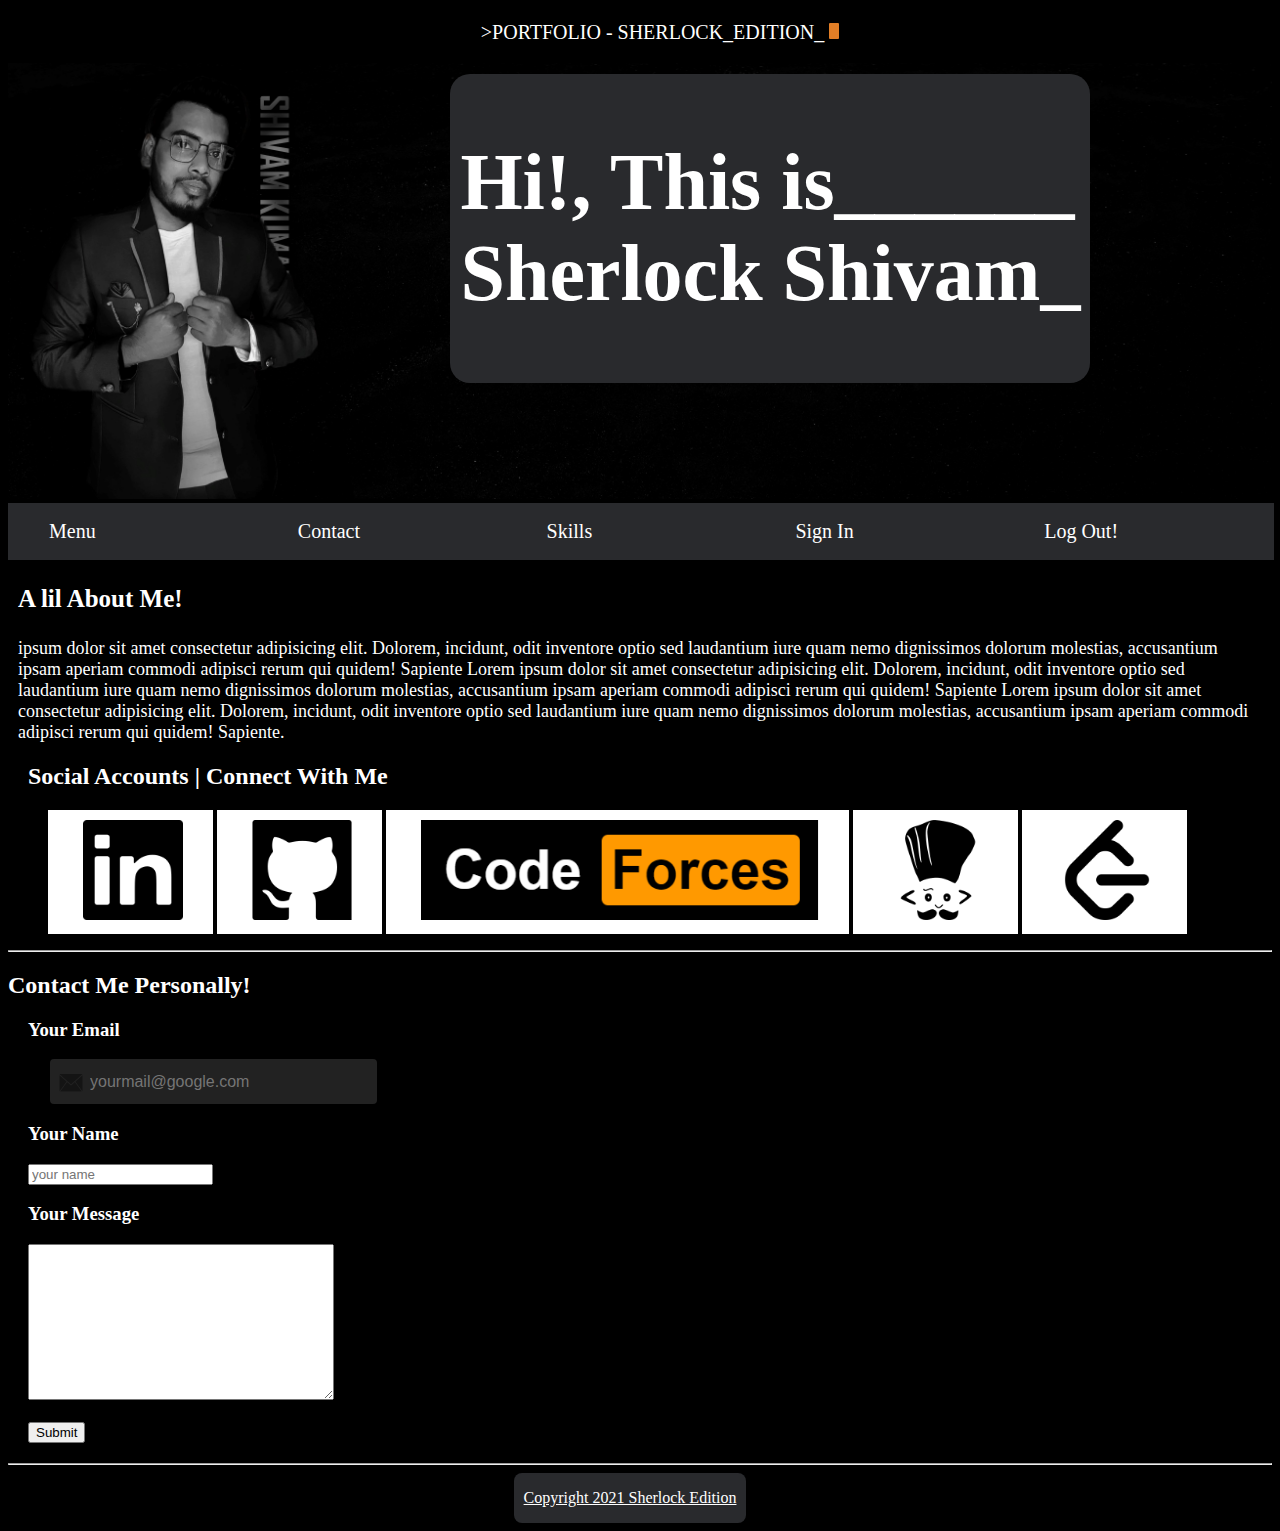
<file: index.html>
<!DOCTYPE html>
<!--Dark Grey: #292a2d; Normal Grey: #a9a9b3; Black: #000; -->
<html>
    <head>
        <link rel="stylesheet" href="styles.css">
        <title>First-Portfolio-Sherlock</title>
    </head>
    <body style="background-color: black;">
        <header>
        <div class="coder-name">
            <p>>PORTFOLIO - SHERLOCK_EDITION_<span class="myCursor"></span></p>
        </div>
        </header>
        
    <section class="banner">
            <img width = 100% src="img/banner-dp.jpg">
            
        <div class="welcome">
            <h1>Hi!, This is______ <br>Sherlock Shivam_</h1>
        </div>
    </section>
        <nav class="main-nav">
            <ul>
                <li><a href="menu.html">Menu</a></li>
                <li><a href="contact.html">Contact</a></li>
                <li><a href="skills.html">Skills</a></li>
                <li><a href="signin.html">Sign In</a></li>
                <li><a href="logout.html">Log Out!</a></li>
            </ul>
        </nav>          
        <main>
            <article>
                <h3>A lil About Me!</h3>
                ipsum dolor sit amet consectetur adipisicing elit. 
                    Dolorem, incidunt, odit inventore optio sed laudantium iure
                    quam nemo dignissimos dolorum molestias, accusantium ipsam 
                    aperiam commodi adipisci rerum qui quidem! Sapiente
                    Lorem ipsum dolor sit amet consectetur adipisicing elit. 
                    Dolorem, incidunt, odit inventore optio sed laudantium iure
                    quam nemo dignissimos dolorum molestias, accusantium ipsam 
                    aperiam commodi adipisci rerum qui quidem! Sapiente
                    Lorem ipsum dolor sit amet consectetur adipisicing elit. 
                    Dolorem, incidunt, odit inventore optio sed laudantium iure
                    quam nemo dignissimos dolorum molestias, accusantium ipsam 
                    aperiam commodi adipisci rerum qui quidem! Sapiente.
            
            </article>

            <section class="social-accounts">
            <h2>Social Accounts | Connect With Me</h2>
                <ul>
                    <li><a href="https://www.linkedin.com/in/shivam-kumar-9575a7227" target="blank"><img src="img/linkedinlogo.png" alt="LinkedIn"></a></li>
                    <li><a href="https://github.com/sherlock2-O" target="blank"><img src="img/githublogo.png" alt ="Github"></a></li>
                    <li><a href="https://codeforces.com/profile/sherlock2.O" target="blank"><img src="img/codeforceslogo2.png" alt="Codeforces"></a></li>
                    <li><a href="https://www.codechef.com/users/sherlock2_0" target="blank"><img src="img/codecheflogo.png" alt="CodeChef"></a></li>
                    <li><a href="https://leetcode.com/sherlock2_0/" target="blank"><img src="img/leetcodelogo.png" alt="LeetCode"></a></li>
                </ul>
                
                
            </section>

            
        </main>


       <hr> 
       <section class="connect" style="border: 3px;border-color: white;">
        <h2>Contact Me Personally!</h2>    
        <form>
            <h3>Your Email</h3>
            <input type="email" name="email" placeholder="yourmail@google.com" required>
            <h3>Your Name</h3>
            <input type="text" name="name" placeholder="your name"><br>
            <h3>Your Message</h3>
            <textarea placeholder="Enter your message here" style="width: 300px;height: 150px;" >

            </textarea>
            <br><br>
            <input type="button" name="submit" value="Submit">
        </form>
       </section>
        <hr>
       <footer>
          <p class="copyright">Copyright 2021 Sherlock Edition</p>
       </footer>

       

    </body>
</html>
</file>
<file: styles.css>
body{
    color: white;
    background-color: #141414;
}


header{
    position: relative;
    display: inline;
    top: 1px;
    left: 20px;
    text-align: center;
    padding: 0px;
    font-weight: lighter;
    font-size: 20px;
    font-family: Georgia, 'Times New Roman', Times, serif;




}


.myCursor {
    display: inline-block;
    width: 10px;
    height: 1rem;
    background: #e27e26;
    margin-left: 5px;
    border-radius: 1px;
    animation-name: blink;
    animation-duration: 1s;
    animation-delay: 1s;
    animation-iteration-count: infinite;
    animation-direction: reverse;
    animation-timing-function: ease-out;
}

@keyframes blink {
0%{ opacity: 1}
25%{opacity: 0.9}
50%{ opacity: 0.8}
100%{ opacity: 0}
}

.banner{
    position: relative;
}

.banner img{
z-index: -1px;
max-width: 100%;

}

.banner .welcome{
    position: absolute;
    bottom: 120px;
    display: inline-block;
    padding: 10px;
    border-radius: 20px;
    background-color: #292a2d;
    left: 35%;

    font-size: 40px;
}

nav{
    display: absolute;
    position: sticky;
    top:0px;
    width:100%;
    white-space: nowrap;
    background-color:#292a2d;
    padding: 1px;
    max-width: 100%;
    margin: 0 0;

}
nav ul li{
    width: 20%;
    left: 0;
    right: 10px;
    font-size: 20px;
    display: inline-block;
}



main article{
    margin: 5px 10px;
    font-size: 18px;
}

main article h3{
    font-size: 25px;
}

.main-nav ul li a{

    text-decoration: none;
    color:white;
}

.main-nav ul li a:hover{

    text-decoration: underline;
    font-weight: bold;
    color:white;
}


.social-accounts li{
    background-color: white;
}

.social-accounts h2{
    margin-left: 20px;
}

.social-accounts{
    white-space: nowrap;
}

.social-accounts li{
    display: inline-block;
}


.social-accounts li img{
    height:100px;
    margin:0 20px;
    margin-left: 25px;
    padding: 10px;
    text-decoration: none;
}

.social-accounts h3{
    padding: 30px;
    word-spacing: 155px;
    letter-spacing: 2px;
    margin-left: 10px;
}



footer{
    text-decoration: underline;
    display: inline-block;
    text-align: center;
    padding-right:10px;
    padding-left: 10px;
    margin: 0 40%;
    border-radius: 8px;
    background-color: #292a2d;
}

.bg-all img{
    width: 100%;
    opacity: 70%;
}

.bg-all div img{
    width:20%;
    opacity: 100%;
    position: relative;
    bottom: 1200px;
    left: 200px;
}

.bg-all div h1{
    position: relative;
    width: 30%;
    bottom: 1400px;
    left: 500px;
    font-size: 3em;
}

/*---------------------------------------------------------------------*/
/*  Update 2 Customizing Sing in html form page            */

.bgsignin{

  padding:20px;
  background-color: #292a2d;
  border-radius: 20px;
  margin: 0 auto;
  padding: 20px;

}

form{
  margin: 20px;
}

input[type="name"]{
  font-size: 15px;
  color: #222;
}

select{
  padding: 05px;
  font-size: 15px;
  color: #222;
  font-weight: lighter;
}

input[type="radio"]{
  opacity: 0;
  width: 0;
  margin: 0;
}

label[for="male"], label[for="female"], label[for="other"]{
display: inline-block;
margin-bottom: 10px;
padding-left: 26px;
line-height: 24px;
background: url(img/checks.png) no-repeat;
background-position: 0 -32px;
cursor: pointer;
}

input:checked + label[for="male"],
input:checked + label[for="female"],
input:checked + label[for="other"]{
  color: #ce1010;
  background-position: 0 -64px;
  font-size: 1.06em;
}


input[type="checkbox"]{
  opacity: 0;
  width: 0;
  margin: 0;
}

label[for="htmlcss"], label[for="bootstrap"],
 label[for="js"], label[for="react"],
  label[for="angular"]{
display: inline-block;
margin-bottom: 10px;
padding-left: 26px;
line-height: 24px;
background: url(img/checks.png) no-repeat;
background-position: 0 -32px;
cursor: pointer;
}

input:checked + label[for="htmlcss"],
input:checked + label[for="bootstrap"],
input:checked + label[for="js"],
input:checked + label[for="react"],
input:checked + label[for="angular"]{
  color: #ce1010;
  background-position: 0 -64px;
  font-size: 1.06em;
}

fieldset{
  padding: 20px;
  margin: 20px 0;
  border: 3px solid #222;
}

legend{
  padding: 10px;
  font-size: 18px;
  letter-spacing: 0.1em;
}

input[type="email"], input[type="tel"]{
  display: block;
  margin-bottom :10px;
  margin-top: 10px;
  margin-left: 22px;
  height: 25px;
  padding-left: 40px;
  padding-top: 10px;
  padding-bottom:10px;
  padding-right: 80px;
  border: 0;
  border-radius: 4px;
  background: url(img/inputs.png) no-repeat;
  background-color: #222;
  font-size: 16px;
  color: #fff;
}

input[type="email"]{
  background-position : 7px 13px;
}
input[type="tel"]{
  background-position : 7px -53px;
}

input[type="submit"]{
  margin-left: 35px;
  padding: 10px;
  font-size: 15px;
  font-weight: bold;
}

@media screen and (max-width:1150px) {
        .banner .welcome{
            position: absolute;
            bottom: 70px;
            display: inline-block;
            padding: 10px;
            border-radius: 20px;
            background-color: #292a2d;
            left: 35%;

            font-size: 32px;
        }

        .social-accounts li img{
            height:80px;
            margin:0 20px;
            margin-left: 25px;
            padding: 10px;
            text-decoration: none;
        }
}

@media screen and (max-width:1000px) {
    .social-accounts li img{
        height:65px;
        margin:0 20px;
        margin-left: 25px;
        padding: 10px;
        text-decoration: none;
    }
}

@media screen and (max-width:900px) {
    .banner .welcome{
        position: absolute;
        bottom: 40px;
        display: inline-block;
        padding: 10px;
        border-radius: 20px;
        background-color: #292a2d;
        left: 35%;

        font-size: 20px;
    }
    .social-accounts li img{
        height:35px;
        margin:0 20px;
        margin-left: 25px;
        padding: 10px;
        text-decoration: none;
    }
}

@media screen and (max-width:600px) {
    .banner .welcome{
        position: absolute;
        bottom: 25px;
        display: inline-block;
        padding: 10px;
        border-radius: 20px;
        background-color: #292a2d;
        left: 30%;

        font-size: 12px;
    }
    .social-accounts li img{
        height:25px;
        margin:0 2px;
        margin-left: 25px;
        padding: 2px;
        text-decoration: none;
    }
}
</file>
